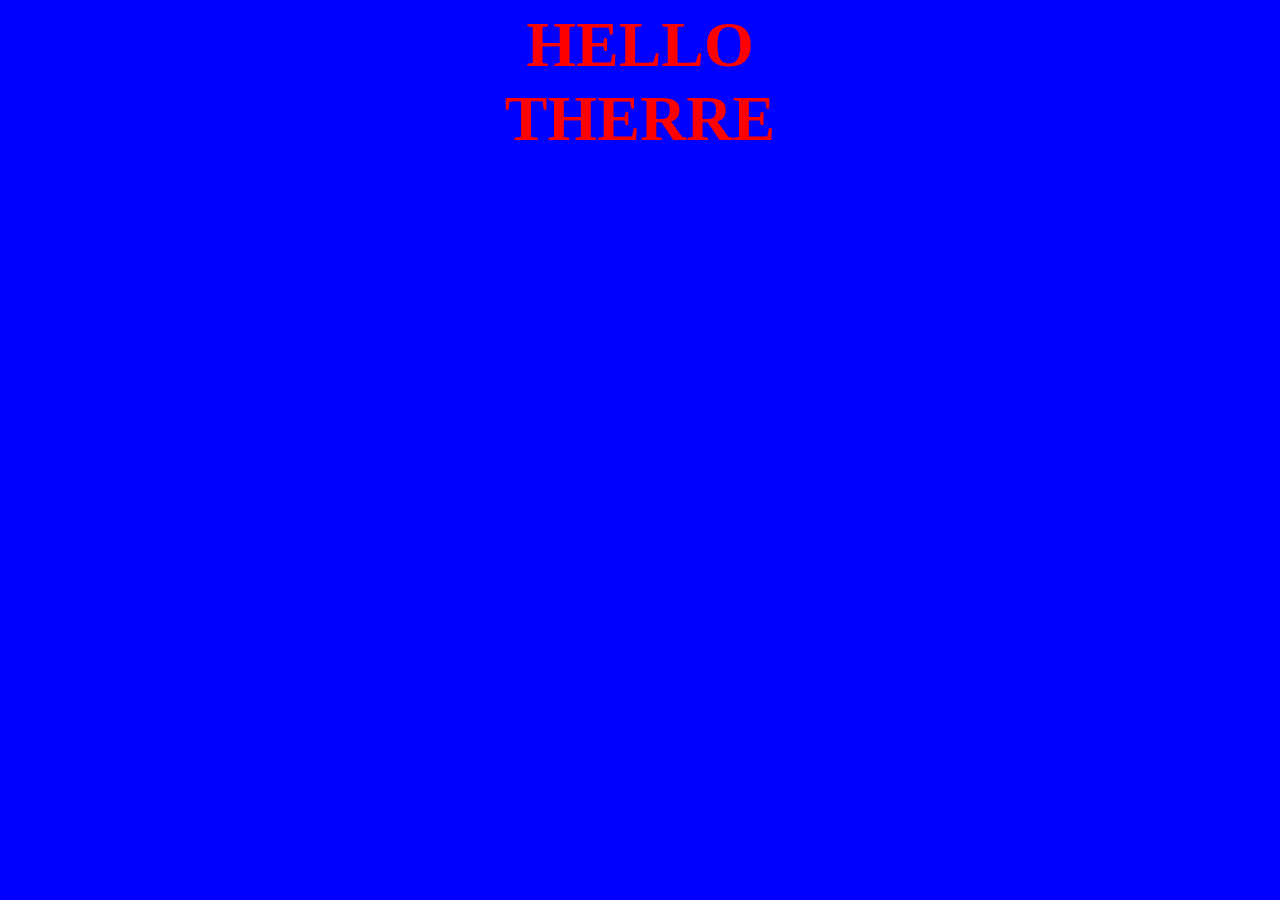
<file: web.html>
<DOCTYPE html>
<html>
<style>
body{background-color:blue;}
h1{color:red;
font-weight:700;
font-size:64px;
width:350px;
height:100px;
text-align:center;
margin:auto;}
</style>
<body>
<h1>HELLO THERRE</H1>
</body>
</html>
</file>
